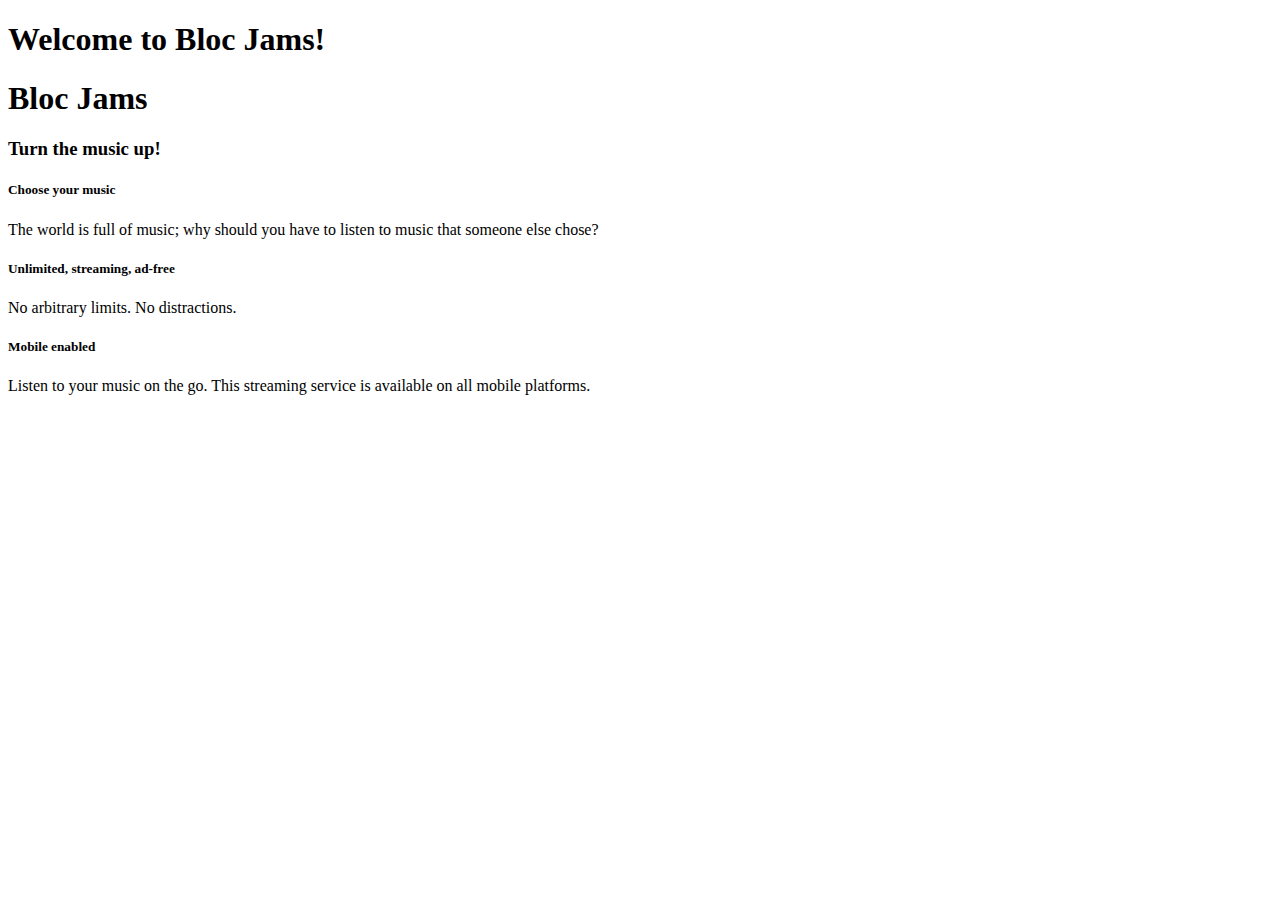
<file: public/fonts/blocjamstest.html>
<!DOCTYPE html>
<html>
  <head>
    <title>Bloc Jams</title>
    
     <link href=“appbjt.css” rel=“stylesheet” type=“text/css” />
     
  </head>
  <body>
     <h1> Welcome to Bloc Jams! </h1>
     <div> <!-- Nav Bar -->
     </div>
 
     <div> <!-- Hero content -->
      <h1> Bloc Jams </h1>
     <h3> Turn the music up! </h3>
     </div>
 
     <div> <!-- Selling points -->
      <div>
       <h5> Choose your music </h5>
       <p> The world is full of music; why should you have to listen to music that someone else chose? </p>
     </div>
     <div>
       <h5> Unlimited, streaming, ad-free </h5>
       <p> No arbitrary limits. No distractions. </p>
     </div>
     <div>
       <h5>Mobile enabled</h5>
       <p> Listen to your music on the go. This streaming service is available on all mobile platforms.</p>
     </div>
     </div>
  </body>
</html>
</file>
